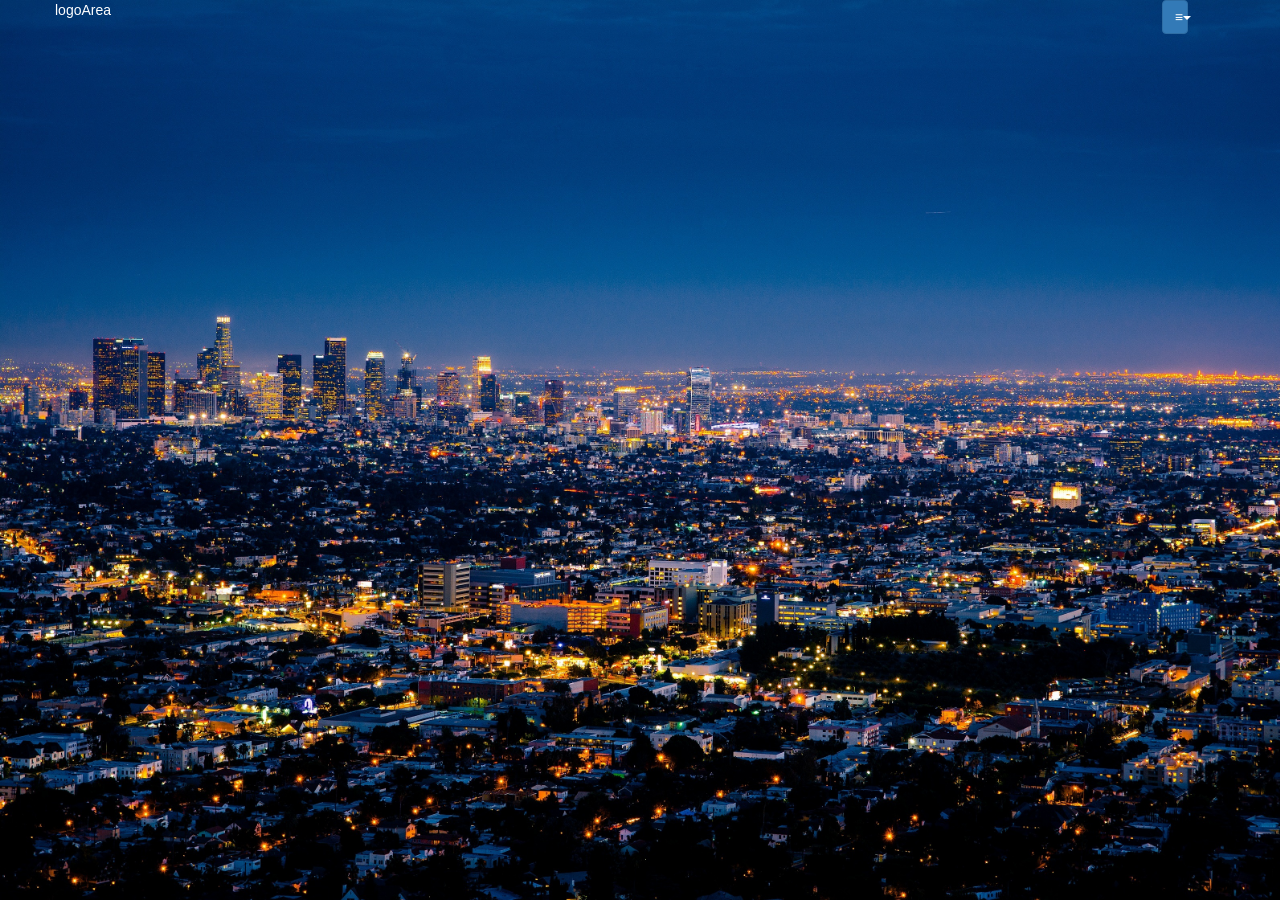
<file: eventPage.html>
<!doctype html>
<html lang="en">
<head>
    <meta charset="UTF-8">
    <meta name="viewport" content="width=device-width, user-scalable=no, initial-scale=1.0, maximum-scale=1.0, minimum-scale=1.0">
    <meta http-equiv="X-UA-Compatible" content="ie=edge">

    <script src="https://code.jquery.com/jquery-3.1.0.js"></script>
    <script src="https://code.jquery.com/jquery-3.0.0.js"></script>
    <script src="https://code.jquery.com/jquery-2.2.4.js"></script>
    <link href="https://maxcdn.bootstrapcdn.com/bootstrap/3.3.6/css/bootstrap.min.css" rel="stylesheet" type="text/css" />
    <script src="https://maxcdn.bootstrapcdn.com/bootstrap/3.3.6/js/bootstrap.min.js"></script>

    <link rel="stylesheet" type="text/css" href="style.css">
    <script rel="script" type="text/javascript" src="main.js"></script>

</head>
<body>
<header id="headerArea" class="container-fluid col-xs-12 col-sm-12 col-lg-12" >
    <div id="logo" class="col-xs-2">logoArea</div>
    <!--<div id="myEventLink"><a href="index.html">Search Event</a></div>-->
    <div class="eventsDropDownCont dropdown col-xs-offset-7 col-xs-2 col-md-offset-10 col-md-1 clearfix">
        <button data-toggle="dropdown" type="button" class="dropdown-toggle btn btn-primary">&#8801;<span class="caret"></span></button>
        <ul class="dropdown-menu dropDownUL">

        </ul>
    </div>
</header>

<div class="eventsContainer col-xs-12">


</div>

</body>
</html>
</file>
<file: style.css>
/*main*/
*{
    margin: 0;
    padding: 0;
    box-sizing: border-box;
}

body{
    width: 100vw;
    height: 100vh;
    background-image: url('includes/images/city-la.jpg');
    background-size: cover;
    background-attachment: fixed;
    color: white;
}
#overlay-color{
   position: fixed;
   width: inherit;
   height: inherit;
   opacity: .3;
   z-index: 0;
   background-color: pink;

}

#top-container{
    width: 100%;
    height: 100%;
    position: absolute;
    z-index: 1;
}


header{
    display: flex;
    width: 100%;
    height: 10%;

    z-index: 1;
}
header:hover{
    background-color: grey;

}
.headerSearch{
    width: 50%;
    position: absolute;
    left:46%;    /*katy changed this line */
    top:34%;

}
#logo{
    display: flex;
    box-sizing: border-box;
    width:  90px;
    height: 100%;
    text-align: center;
    position: relative;   
    float: left;
    left: 2%;
    cursor: pointer;
}
#logoSpam{
    font-size: 2em;
    position: absolute;
    margin-top: 23px;
}

/*body*/
.mainBody{
    width: 100%;
    height: 100%;
    position: relative;
    clear: both;
    top:10px;
}

/*first page*/
#inputContainer {
   /*width: 80%;*/
    height: 60%;
    position: absolute;
    left: 50%;
    top: 50%;
    transform: translate(-50%, -50%);
    background-color: gray;
    border-radius: 15px;
    opacity: 0.5;
    border: 10px double white;
}
#inputContainer-wraper{
    height: 60%;
    position: absolute;
    left: 50%;
    top: 50%;
    transform: translate(-50%, -50%);
    border-radius: 15px;
    z-index: 1;
}
.search-form{
    text-align: center;
    position: relative;
    top: 50%;
    left: 50%;
    transform: translate(-50%, -50%);
}
button{
    width: 30%;
}

/*second page*/
/*event container*/
.event{
    border: 2px solid gray;
    border-radius: 10px;
    /*margin: 1% 0;*/
    /*background-color: #000;*/
    background-repeat: no-repeat;
    background-position: center;
    opacity: .9;
}

.eventDetailPageContainer{
    width: 100%;
    height: 100%;
}

.outerEventContainer{
    height:200px;
    opacity: 2.0;
    padding-right: 0.5%;
}
.innerEventContainer{
    cursor: pointer;
    padding:4%;
    height:95%;
    background-size: contain;
}
.eventContent{
    position: relative;
    font-size: 1.2em;
    font-weight: 500;
    color:white;
    text-shadow: 1px 1px 1px #000;    
    margin: 0;
}

/*page 3*/

#eventInfoArea{
    position: relative;
    height: auto;
    color: white;
    width: 100%;
   /* margin: 0 5%;*/
    font-size: 1.2em;
    border: 10px double gray;
    box-shadow: 10px 10px 20px gray;
    padding: 15px;
}

#imageArea{
    width: auto;
    height: auto;

}
.eventInfoBox{
    display: inline-block;
    margin-right: 5%;
    margin-bottom: 5%;
    position: relative;
}

.containerSize{
    height: 90%;
    border: 2px solid gray;
    box-sizing: border-box;
    position: relative;
    top: 5%;
    margin: 2px;
    border-radius: 5px;

}



.eventName{
    overflow-wrap: break-word;
}


.searchCategory{
    cursor: pointer;
}

.pageHidden{
    display: none;
}
#mapArea{
    height: 80vh;
}

#google-map {
    height: 100%;
    width: 100%;
    margin: 0;
    padding: 0;
}


/*helper css*/
.closePage3 {
    position: absolute;
    left: 90%;
    font-size: 3em;
    /* color: grey; */
    font-weight: bold;
    cursor: pointer;
    color: pink;
    z-index: 1;
}
.closePage3:hover{
    color:white;
    text-shadow: 1px 1px 10px pink;
}


#autoComplete{
    list-style: none;
    position: absolute;
    top: 100%;
    border: 1px solid black;
    background-color: white;

    /*Sorry Dan*/
    z-index: 100;
}
.autoCompleteLI{
    cursor: pointer;
    text-align: left;
    color: black;
}
.initialHide{
    display: none;
}

#surroundingAreaInfo{
    padding-top: 1%;
    display: inline-block;
}
#yelpSearchButton{
    width: 100%;
}
#yelpBusinessList{
    height:50vh;
    overflow-y:scroll;
    margin-bottom: 15px;
}
.restaurantContainer{
    border: 5px double gray;
    margin: 1%;
    padding: 10px;
    border-radius: 5px;
    background-color: gray;
    opacity: 0.9;
}
.restaurantInfo{
    position: relative;
    margin: auto;
    color: white;
    text-shadow: 1px 1px 10px black;
    
}

#eventDetail{
    background-color: grey;
    opacity: 0.8;
    border: 5px double white;
    padding:10px;
    width: 50vw;
    height: 30vh;
    overflow-y:scroll;
}
#eventDetail::-webkit-scrollbar {
    display: none;
}
</file>
